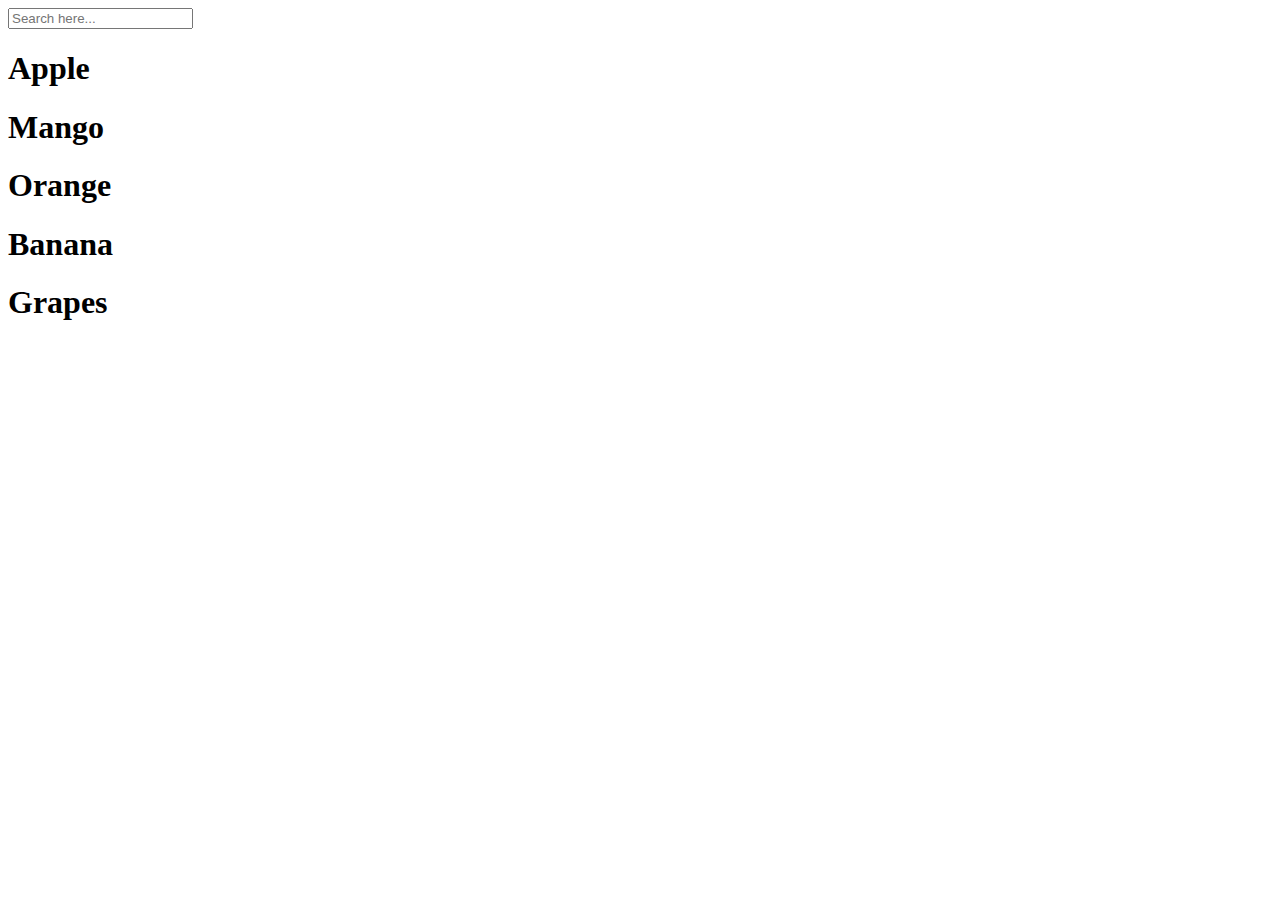
<file: sa/sam.html>
<!DOCTYPE html>
<html>
<head>
<title>Search Example</title>
</head>
<body>

<input type="text" id="search" placeholder="Search here...">

<div class="result">
  <h1>Apple</h1>
  <h1>Mango</h1>
  <h1>Orange</h1>
  <h1>Banana</h1>
  <h1>Grapes</h1>
</div>

<script>
var search = document.getElementById("search");
var h1List = document.querySelectorAll(".result h1");

search.addEventListener("keyup", function(event) {
    var enteredValue = event.target.value.toLowerCase(); // lowercase for case-insensitive search

    for (var count = 0; count < h1List.length; count++) {
        var text = h1List[count].textContent.toLowerCase();
        
        if (text.indexOf(enteredValue) < 0) {
            h1List[count].style.display = "none"; // hide
        } else {
            h1List[count].style.display = "block"; // show
        }
    }
});
</script>

</body>
</html>
</file>
